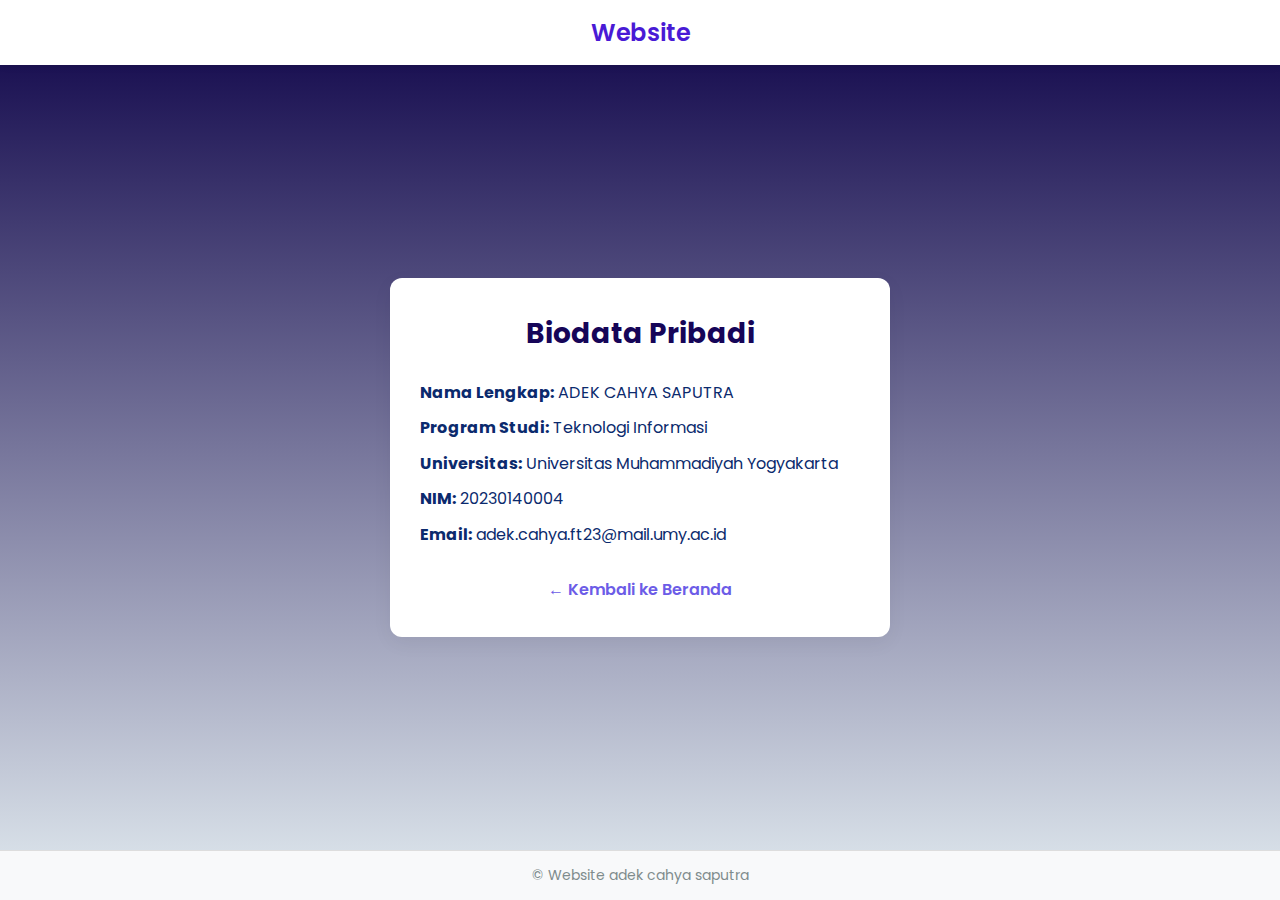
<file: biodata.html>
<!DOCTYPE html>
<html lang="id">
<head>
  <meta charset="UTF-8" />
  <meta name="viewport" content="width=device-width, initial-scale=1.0"/>
  <title>Biodata Saya</title>
  <link rel="stylesheet" href="biodata.css"/>
  <link href="https://fonts.googleapis.com/css2?family=Poppins:wght@400;600&display=swap" rel="stylesheet"/>
</head>
<body>
  <header>
    <div class="logo">Website</div>
  </header>

  <main>
    <section class="card">
      <h1>Biodata Pribadi</h1>
      <ul class="bio-list">
        <li><strong>Nama Lengkap:</strong> ADEK CAHYA SAPUTRA</li>
        <li><strong>Program Studi:</strong> Teknologi Informasi</li>
        <li><strong>Universitas:</strong> Universitas Muhammadiyah Yogyakarta</li>
        <li><strong>NIM:</strong> 20230140004</li>
        <li><strong>Email:</strong> adek.cahya.ft23@mail.umy.ac.id</li>
      </ul>
      <a href="index.html" class="back-link">← Kembali ke Beranda</a>
    </section>
  </main>

  <footer>
    &copy; Website adek cahya saputra
  </footer>
</body>
</html>
</file>
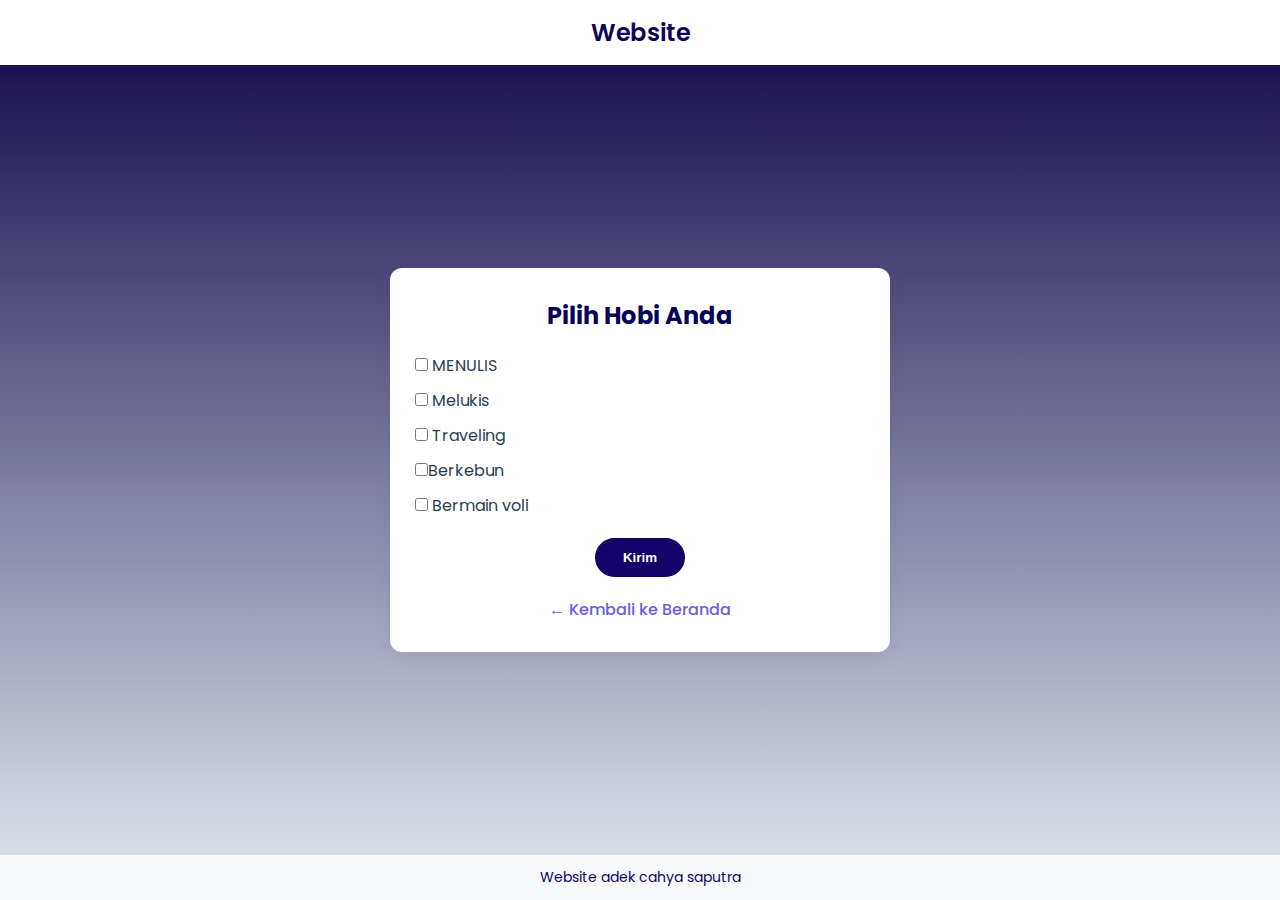
<file: hobi.html>
<!DOCTYPE html>
<html lang="id">
<head>
  <meta charset="UTF-8" />
  <meta name="viewport" content="width=device-width, initial-scale=1.0" />
  <title>Hobi Saya</title>
  <link rel="stylesheet" href="hobi.css" />
  <link href="https://fonts.googleapis.com/css2?family=Poppins:wght@400;600&display=swap" rel="stylesheet">
</head>
<body>
  <header>
    <div class="logo">Website</div>
  </header>

  <main>
    <div class="card">
      <h1>Pilih Hobi Anda</h1>
      <form class="hobby-form">
        <div class="checkbox-group">
          <label><input type="checkbox" name="hobi" value="MENULIS"> MENULIS</label>
          <label><input type="checkbox" name="hobi" value="Melukis"> Melukis</label>
          <label><input type="checkbox" name="hobi" value="Traveling"> Traveling</label>
          <label><input type="checkbox" name="hobi" value="Berkebun">Berkebun</label>
          <label><input type="checkbox" name="hobi" value="Voli"> Bermain voli</label>
        </div>
        <button type="submit" class="button">Kirim</button>
      </form>
      <a href="index.html" class="back-link">← Kembali ke Beranda</a>
    </div>
  </main>

  <footer>
    Website adek cahya saputra
  </footer>

  <!-- Popup -->
  <div id="popup" class="popup">✅ Hobi berhasil dipilih</div>

  <script>
    const form = document.querySelector('.hobby-form');
    const popup = document.getElementById('popup');

    form.addEventListener('submit', function(e) {
      e.preventDefault(); 
      popup.classList.add('show');
      setTimeout(() => {
        popup.classList.remove('show');
      }, 2000);
    });
  </script>
</body>
</html>
</file>
<file: hobi.css>
@import url('https://fonts.googleapis.com/css2?family=Poppins:wght@400;600&display=swap');

* {
  margin: 0;
  padding: 0;
  box-sizing: border-box;
}

body {
  font-family: 'Poppins', sans-serif;
  background: linear-gradient(to bottom, #0c0147, #e2ebf0);
  color: #0b2a6d;
  display: flex;
  flex-direction: column;
  min-height: 100vh;
}

header {
  background: #fff;
  padding: 15px 0;
  box-shadow: 0 2px 6px rgba(0, 0, 0, 0.1);
  text-align: center;
}

.logo {
  font-size: 24px;
  font-weight: 600;
  color: #0d045a;
}

main {
  flex: 1;
  display: flex;
  justify-content: center;
  align-items: center;
  padding: 20px;
}

.card {
  background: #fff;
  border-radius: 12px;
  box-shadow: 0 6px 20px rgba(0, 0, 0, 0.05);
  max-width: 500px;
  width: 100%;
  padding: 30px 25px;
  text-align: center;
}

.card h1 {
  font-size: 24px;
  color: #060457;
  margin-bottom: 20px;
}

.checkbox-group {
  display: flex;
  flex-direction: column;
  align-items: flex-start;
  margin-bottom: 20px;
  gap: 10px;
}

.checkbox-group label {
  font-size: 16px;
  color: #2c3e50;
}

.button {
  display: inline-block;
  padding: 12px 28px;
  background: #140368;
  color: #fff;
  border-radius: 30px;
  text-decoration: none;
  font-weight: 600;
  transition: background 0.3s, transform 0.3s;
  border: none;
  cursor: pointer;
}

.button:hover {
  background: #17025d;
  transform: translateY(-2px);
}

.back-link {
  display: inline-block;
  margin-top: 20px;
  text-decoration: none;
  color: #6c5ce7;
  font-weight: 500;
}

.back-link:hover {
  text-decoration: underline;
}

footer {
  text-align: center;
  padding: 12px 0;
  background: #f8f9fa;
  font-size: 14px;
  color: #130465;
  border-top: 1px solid #ddd;
}

/* Popup */
.popup {
  position: fixed;
  top: 20%;
  left: 50%;
  transform: translate(-50%, -50%);
  background: #27ae60;
  color: white;
  padding: 15px 30px;
  border-radius: 12px;
  font-size: 16px;
  font-weight: 600;
  box-shadow: 0 4px 12px rgba(0, 0, 0, 0.15);
  opacity: 0;
  visibility: hidden;
  transition: all 0.3s ease;
  z-index: 999;
}

.popup.show {
  opacity: 1;
  visibility: visible;
}

/* Responsif */
@media (max-width: 500px) {
  .card {
    padding: 20px 15px;
  }

  .button {
    width: 100%;
  }
}
</file>
<file: biodata.css>
/* Reset & dasar */
* {
  margin: 0;
  padding: 0;
  box-sizing: border-box;
}

body {
  font-family: 'Poppins', sans-serif;
  background: linear-gradient(to bottom, #0c0147, #e2ebf0);
  color: #0b2a6d;
  display: flex;
  flex-direction: column;
  min-height: 100vh;
}

/* Header */
header {
  background: #fff;
  width: 100%;
  padding: 15px 0;
  box-shadow: 0 2px 6px rgba(0, 0, 0, 0.1);
}

.logo {
  font-size: 24px;
  font-weight: 600;
  color: #491ad5;
  text-align: center;
}

/* Main */
main {
  flex: 1;
  display: flex;
  justify-content: center;
  align-items: center;
  padding: 30px 20px;
}

/* Kartu Biodata */
.card {
  background: #fff;
  border-radius: 12px;
  box-shadow: 0 6px 20px rgba(0, 0, 0, 0.05);
  max-width: 500px;
  width: 100%;
  padding: 35px 30px;
  text-align: center;
}

.card h1 {
  font-size: 28px;
  color: #160558;
  margin-bottom: 25px;
}

.bio-list {
  list-style: none;
  text-align: left;
  margin-bottom: 30px;
}

.bio-list li {
  font-size: 16px;
  line-height: 1.6;
  margin-bottom: 10px;
}

/* Tombol utama */
.button {
  display: inline-block;
  padding: 12px 28px;
  background: #0b0364;
  color: #fff;
  border-radius: 30px;
  text-decoration: none;
  font-weight: 600;
  transition: background 0.3s, transform 0.3s;
  margin-top: 20px;
}

.button:hover {
  background: #1c5980;
  transform: translateY(-2px);
}

/* Link kembali */
.back-link {
  display: block;
  margin-top: 15px;
  font-weight: 600;
  color: #6c5ce7;
  text-decoration: none;
  transition: color 0.3s, transform 0.3s;
}

.back-link:hover {
  color: #341f97;
  transform: translateY(-2px);
}

/* Footer */
footer {
  text-align: center;
  padding: 14px 0;
  background: #f8f9fa;
  font-size: 14px;
  color: #7f8c8d;
  border-top: 1px solid #ddd;
}

/* Responsif kecil */
@media (max-width: 500px) {
  .card {
    padding: 25px 18px;
  }
  .card h1 {
    font-size: 24px;
  }
  .button {
    width: 100%;
  }
}
</file>
